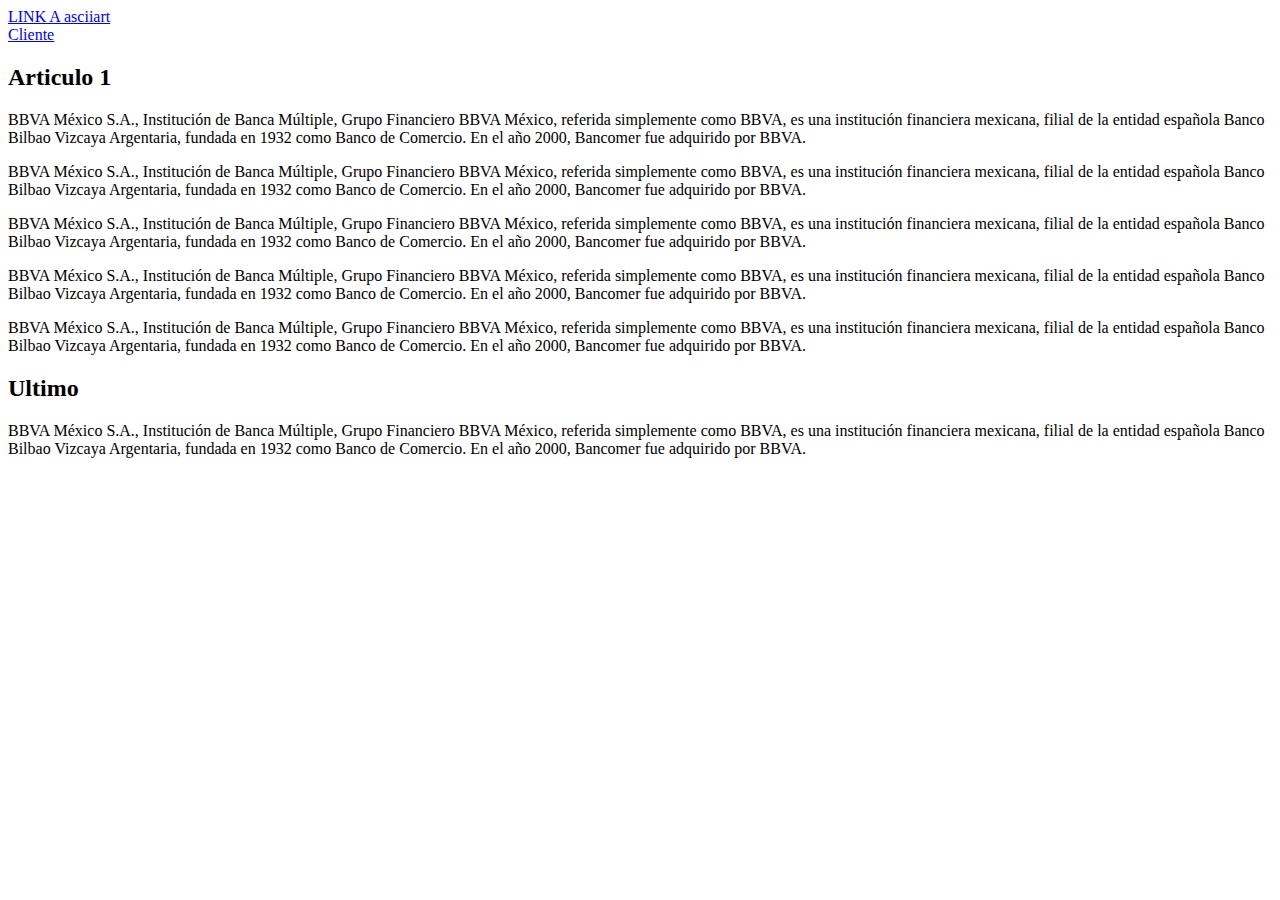
<file: index.html>
<!DOCTYPE html>
<html lang="en">

<head>
    <meta charset="UTF-8">
    <meta http-equiv="X-UA-Compatible" content="IE=edge">
    <meta name="viewport" content="width=device-width, initial-scale=1.0">
    <title>Document</title>
</head>

<body>
    <a href="https://www.asciiart.eu/animals/reptiles/dinosaurs">LINK A asciiart</a>

    <article>
        <a href="Cliente.html">Cliente</a>
        <h2> Articulo 1 </h2>
        <p>
            BBVA México S.A., Institución de Banca Múltiple, Grupo Financiero BBVA México, referida simplemente como
            BBVA,
            es una institución financiera mexicana, filial de la entidad española Banco Bilbao Vizcaya Argentaria,
            fundada
            en 1932 como Banco de Comercio. En el año 2000, Bancomer fue adquirido por BBVA.</p>
        <p>
            BBVA México S.A., Institución de Banca Múltiple, Grupo Financiero BBVA México, referida simplemente como
            BBVA,
            es una institución financiera mexicana, filial de la entidad española Banco Bilbao Vizcaya Argentaria,
            fundada
            en 1932 como Banco de Comercio. En el año 2000, Bancomer fue adquirido por BBVA.</p>
        <p>
            BBVA México S.A., Institución de Banca Múltiple, Grupo Financiero BBVA México, referida simplemente como
            BBVA,
            es una institución financiera mexicana, filial de la entidad española Banco Bilbao Vizcaya Argentaria,
            fundada
            en 1932 como Banco de Comercio. En el año 2000, Bancomer fue adquirido por BBVA.</p>
        <p>
            BBVA México S.A., Institución de Banca Múltiple, Grupo Financiero BBVA México, referida simplemente como
            BBVA,
            es una institución financiera mexicana, filial de la entidad española Banco Bilbao Vizcaya Argentaria,
            fundada
            en 1932 como Banco de Comercio. En el año 2000, Bancomer fue adquirido por BBVA.</p>
        <p>
            BBVA México S.A., Institución de Banca Múltiple, Grupo Financiero BBVA México, referida simplemente como
            BBVA,
            es una institución financiera mexicana, filial de la entidad española Banco Bilbao Vizcaya Argentaria,
            fundada
            en 1932 como Banco de Comercio. En el año 2000, Bancomer fue adquirido por BBVA.</p>
        <h2> Ultimo </h2>
        <p>
            BBVA México S.A., Institución de Banca Múltiple, Grupo Financiero BBVA México, referida simplemente como
            BBVA,
            es una institución financiera mexicana, filial de la entidad española Banco Bilbao Vizcaya Argentaria,
            fundada
            en 1932 como Banco de Comercio. En el año 2000, Bancomer fue adquirido por BBVA.</p>
    </article>
</body>

</html>
</file>
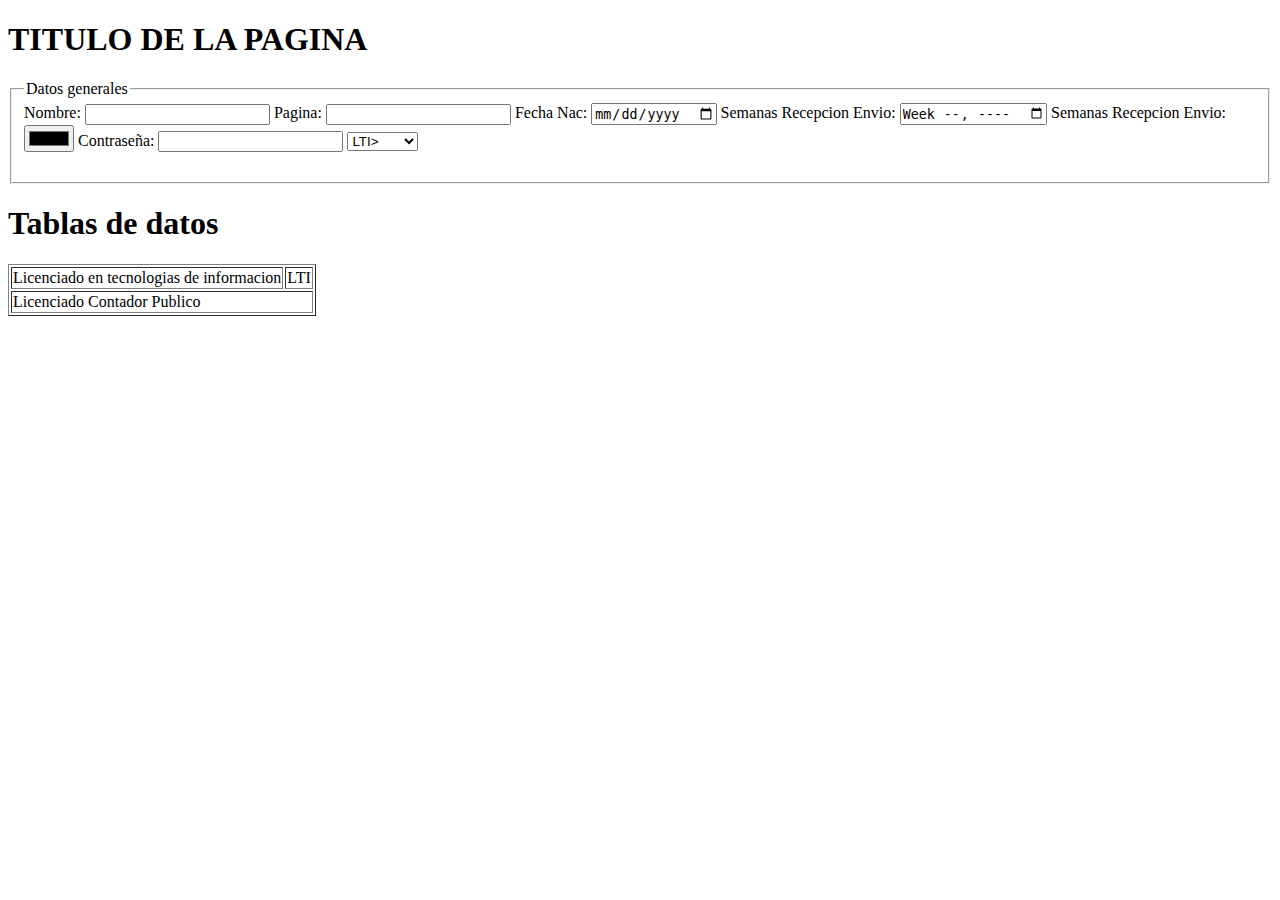
<file: Tablas.html>
<!DOCTYPE html>
<html lang="en">
<head>

    <meta charset="UTF-8">
    <meta http-equiv="X-UA-Compatible" content="IE=edge">
    <meta name="viewport" content="width=device-width, initial-scale=1.0">
    <title>Document</title>
</head>
<body>
    <H1 style="border: 50xp solid rgb(200, 230, 173)">TITULO DE LA PAGINA</H1>
    
   <form action="">
    <fieldset>
    <legend>Datos generales </legend>
    
    <label for= "nombre">Nombre:</label>
    <input type="text" name="nombre" id="nombre">

    <label for="Pagina">Pagina:</label>
    <input type="url" name="pagina" id="Pagina">

    <label for="fechana">Fecha Nac:</label>
    <input type="date" name="fecha " id="fecha">

    <label for="Semanas">Semanas Recepcion Envio:</label>
    <input type="week" name="semanas " id="semanas">

    <label for="color">Semanas Recepcion Envio:</label>
    <input type="color" name="color " id="color">

    <label for="password">Contraseña:</label>
    <input type="password" name="clave " id="clave">

        <select name="carreras" id="carreras">
            <optgroup>
            <option value="2">LTI></option>
            <option value="4">LNI></option>
            <option value="6">LCP></option>
        </select>
</optgroup>

<Optgroup ></Optgroup>
    </fieldset>
   </form> 
    
    
    
    
    <H1>Tablas de datos</H1>
    <table border="1">
        <tr>
        <td>Licenciado en tecnologias de informacion</td>
        <td>LTI</td>
        </tr>

        <tr>
        <td colspan="2">Licenciado Contador Publico</td>
        </tr>

    </table>
</body>
</html>
</file>
